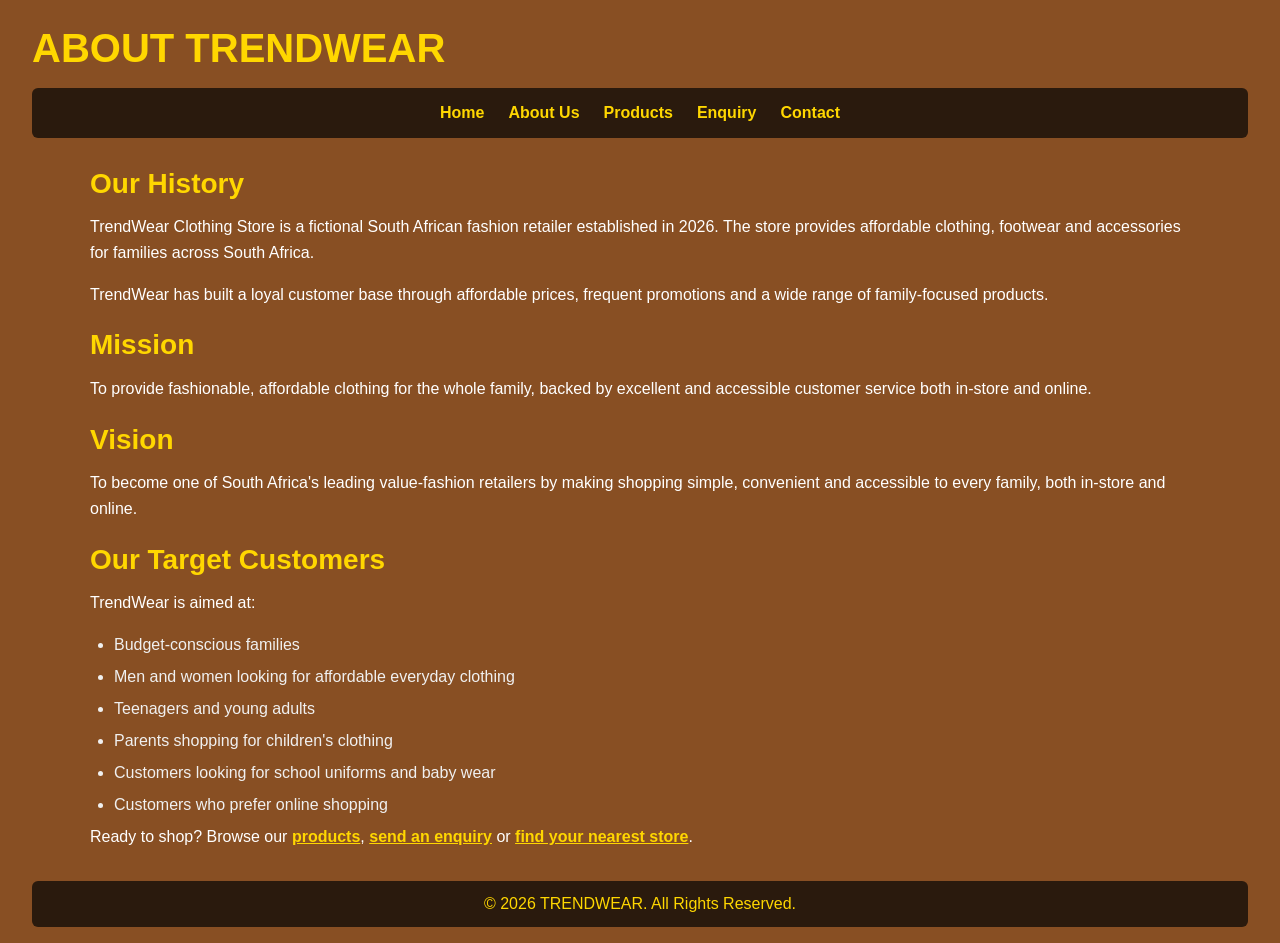
<file: content/about.html>
<!DOCTYPE html>
<html lang="en">
<head>
    <meta charset="UTF-8">
    <meta name="viewport" content="width=device-width, initial-scale=1.0">
    <title>About TrendWear | Affordable Family Fashion in South Africa</title>
    <meta name="description" content="Learn about TrendWear, a South African value-fashion retailer offering affordable clothing, footwear, school uniforms and baby wear for the whole family.">
    <link rel="canonical" href="https://YOUR-SITE.netlify.app/content/about.html">

    <!-- Social sharing (Open Graph) -->
    <meta property="og:type" content="website">
    <meta property="og:title" content="About TrendWear">
    <meta property="og:description" content="Our history, mission and vision: affordable fashion for the whole family.">
    <meta property="og:url" content="https://YOUR-SITE.netlify.app/content/about.html">

    <link rel="stylesheet" href="../css/style.css">
</head>

<body>

    <h1>ABOUT TRENDWEAR</h1>

    <!-- Navigation -->
    <nav>
        <a href="../index.html">Home</a>
        <a href="about.html">About Us</a>
        <a href="products.html">Products</a>
        <a href="enquiry.html">Enquiry</a>
        <a href="contact.html">Contact</a>
    </nav>

    <main>

        <h2>Our History</h2>

        <p>
            TrendWear Clothing Store is a fictional South African fashion retailer
            established in 2026. The store provides affordable clothing, footwear
            and accessories for families across South Africa.
        </p>

        <p>
            TrendWear has built a loyal customer base through affordable prices,
            frequent promotions and a wide range of family-focused products.
        </p>

        <h2>Mission</h2>

        <p>
            To provide fashionable, affordable clothing for the whole family,
            backed by excellent and accessible customer service both in-store
            and online.
        </p>

        <h2>Vision</h2>

        <p>
            To become one of South Africa's leading value-fashion retailers by
            making shopping simple, convenient and accessible to every family,
            both in-store and online.
        </p>

        <h2>Our Target Customers</h2>

        <p>TrendWear is aimed at:</p>

        <ul>
            <li>Budget-conscious families</li>
            <li>Men and women looking for affordable everyday clothing</li>
            <li>Teenagers and young adults</li>
            <li>Parents shopping for children's clothing</li>
            <li>Customers looking for school uniforms and baby wear</li>
            <li>Customers who prefer online shopping</li>
        </ul>

        <p>
            Ready to shop? Browse our <a href="products.html">products</a>,
            <a href="enquiry.html">send an enquiry</a> or
            <a href="contact.html">find your nearest store</a>.
        </p>

    </main>

    <footer style="text-align: center; padding: 10px 0;">
        <p>&copy; 2026 TRENDWEAR. All Rights Reserved.</p>
    </footer>

</body>
</html>
</file>
<file: css/style.css>
/* =========================================================
   BASE STYLES
   ========================================================= */
*, *::before, *::after {
  margin: 0;
  padding: 0;
  box-sizing: border-box;
}
 
html {
  font-size: 100%;
}
 
body {
  font-family: 'Segoe UI', Arial, sans-serif;
  font-size: 1rem;
  line-height: 1.6;
  color: #f0f0f0;
  background-color: #884f23; /* dark brown page background */
  padding: 1rem 2rem;
}
 
/* =========================================================
   TYPOGRAPHY
   ========================================================= */
h1, h2 {
  color: #FFD700; /* gold */
  font-weight: 700;
  margin-bottom: 0.5rem;
}
 
h1 { font-size: 2.5rem; }
h2 { font-size: 1.75rem; }
 
h3 {
  color: #FFD700;
  font-size: 1.25rem;
  margin: 1.25rem 0 0.5rem;
}
 
p {
  color: #ffffff;
  font-size: 1rem;
  margin-bottom: 1rem;
}
 
strong {
  color: #ffffff;
}
 
em {
  color: #ffffff;
  font-style: italic;
  display: inline-block;
  margin-bottom: 1rem;
}

/* FIX: links inside text (e.g. phone and email on the contact page)
   were the browser default blue, which is hard to read on brown */
p a {
  color: #FFD700;
  font-weight: 700;
}

p a:hover,
p a:focus {
  color: #ffffff;
}
 
/* =========================================================
   NAVIGATION
   ========================================================= */
nav {
  display: flex;
  flex-wrap: wrap;
  justify-content: center;
  gap: 1.5rem;
  background-color: #2a1a0d;
  padding: 0.75rem 1rem;
  margin-bottom: 1.5rem;
  border-radius: 6px;
}
 
nav a {
  color: #FFD700;
  text-decoration: none;
  font-weight: 600;
  transition: color 0.2s ease;
}
 
nav a:hover,
nav a:focus {
  color: #ffffff;
}
 
/* =========================================================
   IMAGE
   ========================================================= */
img {
  display: block;
  max-width: 100%;
  height: auto;
  margin: 1.5rem auto;
  border-radius: 8px;
  box-shadow: 0 4px 10px rgba(212, 89, 18, 0.4);
}
 
/* =========================================================
   FOOTER
   ========================================================= */
footer {
  background-color: #2a1a0d;
  margin-top: 2rem;
  border-radius: 6px;
}
 
footer p {
  color: #FFD700;
  margin: 0;
}
 
/* =========================================================
   PAGE STRUCTURE (header, main, section, article)
   ========================================================= */
header {
  margin-bottom: 1rem;
}
 
main {
  display: block;
  max-width: 1100px;
  margin: 0 auto;
}
 
section, article {
  background-color: #834a1c;
  border: 1px solid #5a3d22;
  border-radius: 8px;
  padding: 1.25rem 1.5rem;
  margin-bottom: 1.5rem;
}
 
/* =========================================================
   LISTS
   ========================================================= */
ul {
  list-style: disc;
  margin-left: 1.5rem;
  color: #f0f0f0;
}
 
ul li {
  margin-bottom: 0.4rem;
}
 
/* =========================================================
   FORMS (enquiry page + contact page)
   ========================================================= */
form {
  background-color: #da711b;
  border: 1px solid #e9872b;
  border-radius: 8px;
  padding: 1.5rem;
  max-width: 500px;
  margin: 1rem auto;
}

/* FIX: gold labels on the orange form were hard to read,
   so labels now use the dark brown from the nav bar */
form label {
  color: #2a1a0d;
  font-weight: 600;
  display: inline-block;
  margin-top: 0.5rem;
}

/* FIX: the old rule was "form input, form select". It also hit radio
   buttons (stretching them to 100% wide) and missed <textarea>.
   Now every text-style control is covered and radios are excluded.
   border-box stops 100% width + padding from overflowing the form. */
form input:not([type="radio"]):not([type="checkbox"]),
form select,
form textarea {
  width: 100%;
  box-sizing: border-box;
  padding: 0.6em;
  margin-top: 0.25rem;
  border: 1px solid #5a3d22;
  border-radius: 4px;
  background-color: #f0f0f0;
  color: #222;
  font-family: inherit;
  font-size: 1rem;
}

/* NEW: message box on the contact page */
form textarea {
  display: block;
  min-height: 140px;
  resize: vertical;
}

form ::placeholder {
  color: #6b5a4a;
  opacity: 1;
}
 
form input:focus,
form select:focus,
form textarea:focus {
  outline: none;
  border-color: #FFD700;
  box-shadow: 0 0 0 3px rgba(255, 215, 0, 0.3);
}

/* NEW: fieldset and legend (section headings in the contact form) */
form fieldset {
  border: 0;
  margin: 0 0 1.5rem;
  padding: 0;
}

form legend {
  width: 100%;
  margin-bottom: 0.5rem;
  padding-bottom: 0.5rem;
  border-bottom: 1px solid #5a3d22;
  color: #2a1a0d;
  font-size: 1.1rem;
  font-weight: 700;
}

/* NEW: radio buttons (preferred contact method) */
form input[type="radio"],
form input[type="checkbox"] {
  width: auto;
  margin: 0 0.4rem 0 0;
  accent-color: #2a1a0d;
  vertical-align: middle;
}

form input[type="radio"] + label {
  margin: 0 1.5rem 0 0;
  font-weight: 400;
}

form input[type="radio"]:focus-visible {
  outline: 3px solid #2a1a0d;
  outline-offset: 2px;
}
 
/* Buttons. FIX: button text was orange on gold (very low contrast),
   now dark brown on gold. Covers both <input type="submit"> (enquiry
   page) and <button> (contact page). */
form input[type="submit"],
form input[type="button"],
form button[type="submit"] {
  width: auto;
  background-color: #FFD700;
  color: #2a1a0d;
  font-family: inherit;
  font-size: 1rem;
  font-weight: 700;
  border: none;
  border-radius: 4px;
  cursor: pointer;
  padding: 0.6em 1.5em;
  margin-top: 1rem;
  transition: background-color 0.2s ease;
}
 
form input[type="submit"]:hover,
form input[type="button"]:hover,
form button[type="submit"]:hover {
  background-color: #e6c200;
}

/* NEW: "Clear form" button */
form button[type="reset"] {
  background-color: transparent;
  color: #2a1a0d;
  font-family: inherit;
  font-size: 1rem;
  font-weight: 700;
  border: 2px solid #2a1a0d;
  border-radius: 4px;
  cursor: pointer;
  padding: 0.5em 1.4em;
  margin-top: 1rem;
  margin-left: 0.5rem;
  transition: background-color 0.2s ease;
}

form button[type="reset"]:hover {
  background-color: rgba(42, 26, 13, 0.15);
}

form button:focus-visible {
  outline: 3px solid #2a1a0d;
  outline-offset: 2px;
}
 
/* =========================================================
   MAP / IFRAME (contact page)
   ========================================================= */
iframe {
  max-width: 100%;
  border: 2px solid #FFD700;
  border-radius: 8px;
  margin: 1rem 0;
}
 
hr {
  border: none;
  border-top: 1px solid #5a3d22;
  margin: 2rem 0;
}
 
/* =========================================================
   RESPONSIVE DESIGN
   ========================================================= */
@media (max-width: 1024px) {
  body { padding: 1rem; }
  h1 { font-size: 2.2rem; }
}
 
@media (max-width: 600px) {
  nav {
    flex-direction: column;
    align-items: center;
    gap: 0.75rem;
  }
 
  h1 { font-size: 1.8rem; }
  h2 { font-size: 1.4rem; }
 
  img {
    width: 100%;
    height: auto;
  }
 
  section, article, form {
    padding: 1rem;
  }

  /* NEW: full-width buttons on phones */
  form button[type="submit"],
  form button[type="reset"] {
    display: block;
    width: 100%;
    margin-left: 0;
  }
 
  iframe {
    height: 300px;
  }
}

/* =========================================================
   PART 3 ENHANCEMENTS: HERO, CARDS, INTERACTIONS AND ACCESSIBILITY
   ========================================================= */
a { color: #ffe66d; }
a:focus-visible, button:focus-visible, input:focus-visible,
select:focus-visible, textarea:focus-visible {
  outline: 3px solid #fff;
  outline-offset: 3px;
}
.site-header { text-align: center; margin-bottom: 1.5rem; }
.brand { color: #ffd700; font-size: 2rem; font-weight: 900; letter-spacing: .2rem; margin: .5rem 0 0; }
.tagline { color: #fff; }
.hero {
  display: grid; grid-template-columns: minmax(0, 1.4fr) minmax(220px, .8fr);
  gap: 2rem; align-items: center; background: #713d17; padding: 2rem;
  border-radius: 12px; margin-bottom: 2rem;
}
.hero img { max-height: 350px; object-fit: contain; }
.button-link, .button-link:visited {
  display: inline-block; background: #ffd700; color: #2a1a0d;
  font-weight: 700; text-decoration: none; border-radius: 5px;
  padding: .7rem 1rem; margin: .5rem 0;
}
.button-link:hover { background: #fff0a6; }
.category-grid, .product-grid {
  display: grid; grid-template-columns: repeat(3, minmax(0, 1fr)); gap: 1rem;
}
.category-grid article, .product-card {
  background: #713d17; border: 1px solid #5a3d22; border-radius: 9px;
  padding: 1rem; min-width: 0; transition: transform .2s ease, box-shadow .2s ease;
}
.category-grid article:hover, .product-card:hover {
  transform: translateY(-3px); box-shadow: 0 8px 18px rgba(0,0,0,.22);
}
.product-card img { width: 100%; height: 220px; object-fit: contain; cursor: zoom-in; background: #fff; }
.product-card h2 { font-size: 1.25rem; margin-top: .5rem; }
.product-details { font-size: .9rem; }
.catalogue-tools {
  display: grid; grid-template-columns: 1fr 1fr; gap: .5rem 1rem;
  max-width: 700px; margin: 0 auto 1.5rem; background: #713d17;
  padding: 1rem; border-radius: 8px;
}
.catalogue-tools h2, .catalogue-tools p { grid-column: 1 / -1; }
.catalogue-tools input, .catalogue-tools select {
  width: 100%; min-width: 0; padding: .65rem; border-radius: 4px; border: 1px solid #5a3d22;
}
.notice { padding: 1rem; background: #fff0a6; color: #2a1a0d; border-radius: 6px; }
.lightbox { width: min(90vw, 800px); max-width: 800px; padding: 1rem; margin: auto; border: 2px solid #ffd700; border-radius: 10px; background: #2a1a0d; color: white; }
.lightbox::backdrop { background: rgba(0,0,0,.8); }
.lightbox img { max-height: 70vh; object-fit: contain; }
.lightbox-close { display: block; margin-left: auto; padding: .5rem .8rem; cursor: pointer; }
.form-status { margin-top: 1rem; font-weight: 700; }
.form-status.success { color: #155724; background: #d4edda; padding: .7rem; border-radius: 4px; }
.form-status.error { color: #721c24; background: #f8d7da; padding: .7rem; border-radius: 4px; }
.secondary-button { background: transparent; color: #2a1a0d; border: 2px solid #2a1a0d; border-radius: 4px; padding: .6em 1.4em; cursor: pointer; margin: .5rem; }
[hidden] { display: none !important; }
@media (max-width: 800px) {
  .category-grid, .product-grid { grid-template-columns: repeat(2, minmax(0, 1fr)); }
  .hero { grid-template-columns: 1fr; }
  .hero img { max-height: 250px; }
}
@media (max-width: 540px) {
  body { padding: .75rem; }
  .category-grid, .product-grid { grid-template-columns: 1fr; }
  .catalogue-tools { grid-template-columns: 1fr; }
  .catalogue-tools h2, .catalogue-tools p { grid-column: auto; }
  .hero { padding: 1rem; }
}

/* =========================================================
   PART 3 (SECOND PASS): DYNAMIC PRODUCTS, ACCORDION, MAP, ANIMATION
   ========================================================= */

/* Labels in the product search tools (they sit outside the orange form) */
.catalogue-tools label { display: block; font-weight: 600; margin-bottom: 0.25rem; }

/* Product cards built by script.js */
.product-card { animation: cardIn 0.25s ease-out; }
.product-card .price { color: #FFD700; font-weight: 700; }
.image-button {
  display: block; width: 100%; padding: 0; border: 0; background: none;
  border-radius: 8px; overflow: hidden; cursor: zoom-in;
}
.image-button img { transition: transform 0.25s ease; }
.image-button:hover img { transform: scale(1.04); }
.lightbox[open] { animation: cardIn 0.2s ease-out; }

/* <button> elements that use the gold .button-link look */
button.button-link { border: 0; cursor: pointer; font: inherit; font-weight: 700; }

/* Accordion (FAQ on the contact page) */
.accordion h3 { margin: 0 0 0.5rem; }
.accordion-trigger {
  display: flex; justify-content: space-between; width: 100%;
  padding: 0.75rem 1rem; font: inherit; font-weight: 700; text-align: left;
  color: #FFD700; background: #713d17; border: 1px solid #5a3d22;
  border-radius: 6px; cursor: pointer;
}
.accordion-trigger:hover { background: #5f3212; }
.accordion-trigger::after { content: "+"; }
.accordion-trigger[aria-expanded="true"]::after { content: "\2212"; }
.accordion-panel {
  margin: -0.25rem 0 0.75rem; padding: 0.75rem 1rem;
  background: #713d17; border: 1px solid #5a3d22; border-radius: 0 0 6px 6px;
}
.accordion-panel:not([hidden]) { animation: panelIn 0.25s ease-out; }
.accordion-panel p { margin-bottom: 0; }


/* Scroll reveal: only hides content when JavaScript is running */
.js .reveal { opacity: 0; transform: translateY(16px); transition: opacity 0.5s ease, transform 0.5s ease; }
.js .reveal.visible { opacity: 1; transform: none; }

@keyframes cardIn {
  from { opacity: 0; transform: translateY(8px); }
  to { opacity: 1; transform: none; }
}
@keyframes panelIn {
  from { opacity: 0; transform: translateY(-6px); }
  to { opacity: 1; transform: none; }
}

@media (prefers-reduced-motion: reduce) {
  *, *::before, *::after { animation-duration: .01ms !important; transition-duration: .01ms !important; scroll-behavior: auto !important; }
  .js .reveal { opacity: 1; transform: none; }
}

/* Red validation messages shown under each form field (enquiry + contact) */
.field-error {
  display: block;
  margin: 0.35rem 0 0;
  padding: 0.25rem 0.5rem;
  background: #ffffff;
  color: #c00000;
  border-left: 4px solid #c00000;
  border-radius: 4px;
  font-size: 0.9rem;
  font-weight: 700;
}
.field-error[hidden] { display: none; }
form [aria-invalid="true"]:not([type="radio"]) {
  border-color: #c00000 !important;
  box-shadow: 0 0 0 3px rgba(192, 0, 0, 0.25) !important;
}

/* Search / Clear buttons and clickable home-page logo */
.catalogue-tools .search-actions { grid-column: 1 / -1; display: flex; flex-wrap: wrap; gap: 0.5rem; }
.catalogue-tools .search-actions .button-link { margin: 0; }
.hero img { cursor: zoom-in; }
</file>
